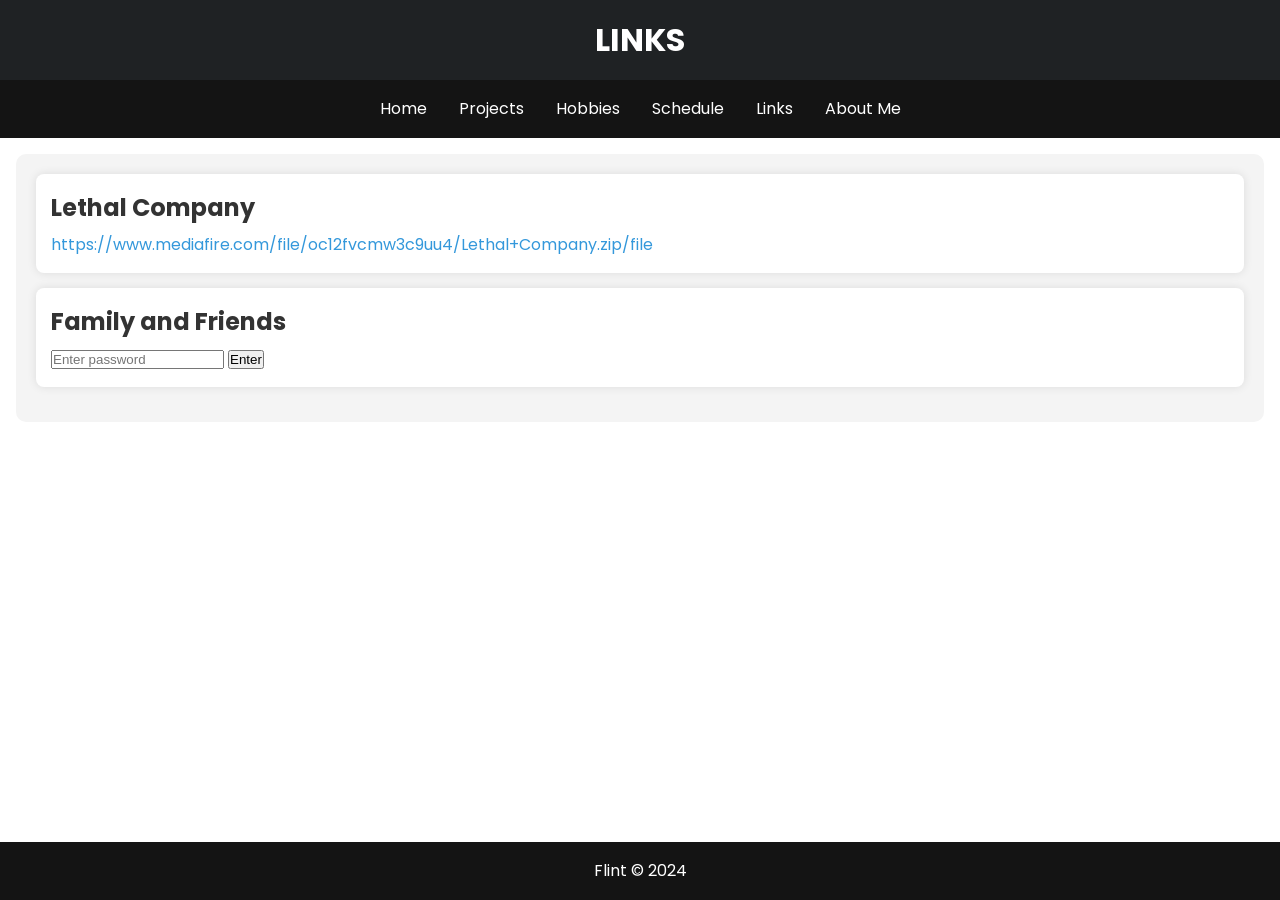
<file: Link.html>
<!DOCTYPE html>
<html lang="en">
<head>
  <meta charset="UTF-8">
  <meta name="viewport" content="width=device-width, initial-scale=1.0">
  <link rel="stylesheet" href="styles.css">
  <link href="https://fonts.googleapis.com/css2?family=Poppins:wght@400;700&display=swap" rel="stylesheet">
  <style>
    body {
      color: rgb(0, 0, 0);
      font-family: 'Poppins', sans-serif;
      line-height: 1.6;
      margin: 0;
      padding: 0;
      display: flex;
      flex-direction: column;
      min-height: 100vh; /* Ensure the body takes at least the full viewport height */
    }
    
    header {
      background-color: #1f2224;
      height: 80px; /* Reduced height for smaller screens */
      display: flex;
      justify-content: center;
      align-items: center;
    }
    
    header h1 {
      color: rgb(255, 255, 255);
      font-size: 2rem; /* Adjusted font size for smaller screens */
    }
    
    nav {
      background-color: #141414;
      padding: 1rem;
    }
    
    nav ul {
      list-style-type: none;
      display: flex;
      flex-wrap: wrap; /* Allow navigation items to wrap on smaller screens */
      justify-content: center;
    }
    
    nav ul li a {
      color: white;
      text-decoration: none;
      padding: 0.5rem 1rem;
    }
    
    nav ul li a:hover {
      background-color: #226699;
    }
    
    main {
      padding: 1rem; /* Adjusted padding for smaller screens */
      flex: 1; /* Allow the main section to grow to fill the remaining space */
    }
    
    main section {
      margin-bottom: 1rem; /* Adjusted margin for smaller screens */
    }
    
    main h2 {
      color: #333;
      font-size: 1.5rem;
      font-weight: bold; /* Bold font weight */
      margin-bottom: 10px;
    }
    
    footer {
      background-color: #141414;
      padding: 1rem;
      text-align: center;
      color: rgb(255, 255, 255);
      margin-top: auto; /* Push the footer to the bottom */
    }
    
    /* Password Protection */
    #family-section {
      display: none;
    }
    
    #password-modal {
      display: none;
      position: fixed;
      top: 0;
      left: 0;
      width: 100%;
      height: 100%;
      background: rgba(0, 0, 0, 0.5);
      justify-content: center;
      align-items: center;
    }
    
    #password-modal-container {
      background-color: #fff;
      padding: 20px;
      border-radius: 8px;
      box-shadow: 0 0 10px rgba(0, 0, 0, 0.1);
      text-align: center;
    }
    
    #password-modal input {
      padding: 10px;
      font-size: 16px;
      margin-bottom: 10px;
      width: 80%; /* Adjust the width as needed */
    }
    
    #password-modal button {
      padding: 10px 20px;
      font-size: 16px;
      cursor: pointer;
      background-color: #3498db;
      color: #fff;
      border: none;
      border-radius: 5px;
    }
    
    #password-modal button:hover {
      background-color: #2980b9;
    }
    
    /* Links Section Styles */
    .links-section {
      background-color: #f4f4f4;
      padding: 20px;
      border-radius: 10px;
      margin-bottom: 20px;
    }
    
    .links-list {
      list-style: none;
      padding: 0;
    }
    
    .link-item {
      margin-bottom: 10px;
      cursor: pointer; /* Make the entire list item clickable */
    }
    
    .link-title {
      color: #333;
      font-size: 1.5rem;
      font-weight: bold; /* Bold font weight */
      margin-bottom: 5px;
    }
    
    .link-url {
      color: #3498db;
      text-decoration: none;
      font-size: 1rem;
    }
    
    .link-url:hover {
      text-decoration: underline;
    }
    
    /* Styling for individual links */
    .link-container {
      background-color: #fff;
      border-radius: 8px;
      padding: 15px;
      margin-bottom: 15px;
      box-shadow: 0 0 10px rgba(0, 0, 0, 0.1);
    }  
  </style>
  <title>Links</title>
</head>
<body>
  <header>
    <h1>LINKS</h1>
  </header>

  <nav>
    <ul>
      <li><a href="index.html">Home</a></li>
      <li><a href="#">Projects</a></li>
      <li><a href="#">Hobbies</a></li>
      <li><a href="Schedule.html">Schedule</a></li>
      <li><a href="Link.html">Links</a></li>
      <li><a href="#">About Me</a></li>
    </ul>
  </nav>

  <main>
    <!-- Password-protected Family Section -->
    <section id="family-section" class="links-section">
      <h2>Password-Protected Section</h2>
      <div id="password-modal" onclick="hidePasswordModal()">
        <div id="password-modal-container">
          <input type="password" id="family-password-input" placeholder="Enter password">
          <button onclick="checkFamilyPassword()">Enter</button>
        </div>
      </div>
    </section>

    <!-- Links Section -->
    <section class="links-section">
      <!-- Link Section 1: Lethal Company -->
      <div class="link-container" onclick="openLink('https://www.mediafire.com/file/oc12fvcmw3c9uu4/Lethal+Company.zip/file')">
        <div class="link-title">Lethal Company</div>
        <div class="link-url">https://www.mediafire.com/file/oc12fvcmw3c9uu4/Lethal+Company.zip/file</div>
      </div>

      <!-- Link Section 2: Family and Friends (Password-Protected) -->
      <div class="link-container" onclick="showPasswordModal()">
        <div class="link-title">Family and Friends</div>
        <div class="link-url">
          <input type="password" id="link-password-input" placeholder="Enter password">
          <button onclick="checkLinkPassword()">Enter</button>
        </div>
      </div>
      <!-- Add more link sections here -->
    </section>
  </main>

  <footer>
    <p>Flint &copy; 2024</p>
  </footer>

  <script>
    // Password Protection Functions
    function showPasswordModal() {
      document.getElementById('password-modal').style.display = 'flex';
    }

    function hidePasswordModal() {
      document.getElementById('password-modal').style.display = 'none';
    }

    function checkFamilyPassword() {
      const familyPasswordInput = document.getElementById('family-password-input');
      const password = 'family123'; // Change this to your actual password
      if (familyPasswordInput.value === password) {
        document.getElementById('family-section').style.display = 'block';
      } else {
        alert('Incorrect password. Please try again.');
      }
      // Reset entered password
      familyPasswordInput.value = '';
    }

    function checkLinkPassword() {
      const linkPasswordInput = document.getElementById('link-password-input');
      const password = '123'; // Change this to your actual password
      if (linkPasswordInput.value === password) {
        alert('Password correct! You can now access the link.');
      } else {
        alert('Incorrect password. Please try again.');
      }
      // Reset entered password
      linkPasswordInput.value = '';
    }

    // Function to open links in a new tab
    function openLink(url) {
      window.open(url, '_blank');
    }
  </script>
</body>
</html>
</file>
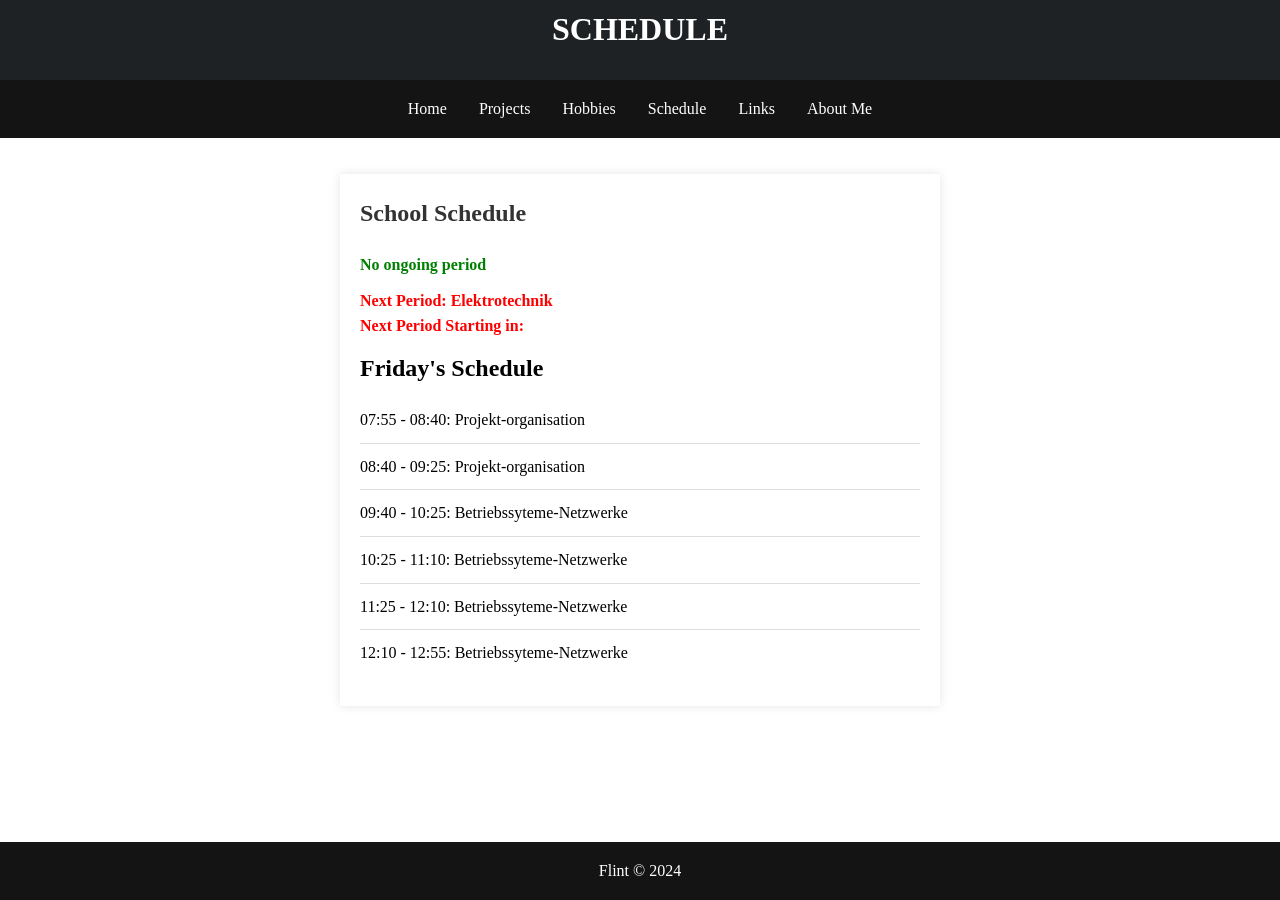
<file: Schedule.html>
<!DOCTYPE html>
<html lang="en">
<head>
  <meta charset="UTF-8">
  <meta name="viewport" content="width=device-width, initial-scale=1.0">
  <link rel="stylesheet" href="styles.css">
  <style>
    body {
      color: rgb(0, 0, 0);
      font-family: Poppins;
      line-height: 1.6;
      margin: 0;
      padding: 0;
      display: flex;
      flex-direction: column;
      min-height: 100vh; /* Ensure the body takes at least the full viewport height */
    }

    header {
      background-color: #1f2224;
      height: 80px; /* Reduced height for smaller screens */
      display: flex;
      justify-content: center;
      align-items: center;
    }

    header h1 {
      color: rgb(255, 255, 255);
      font-size: 2rem; /* Adjusted font size for smaller screens */
    }

    nav {
      background-color: #141414;
      padding: 1rem;
    }

    nav ul {
      list-style-type: none;
      display: flex;
      flex-wrap: wrap; /* Allow navigation items to wrap on smaller screens */
      justify-content: center;
    }

    nav ul li a {
      color: white;
      text-decoration: none;
      padding: 0.5rem 1rem;
    }

    nav ul li a:hover {
      background-color: #226699;
    }

    main {
      padding: 1rem; /* Adjusted padding for smaller screens */
      flex: 1; /* Allow the main section to grow to fill the remaining space */
    }

    main section {
      margin-bottom: 1rem; /* Adjusted margin for smaller screens */
    }

    main h2 {
      color: #000000;
      margin-bottom: 1rem;
      font-size: 1.5rem; /* Adjusted font size for smaller screens */
    }

    footer p {
      color: rgb(255, 255, 255);
    }

    footer {
      background-color: #141414;
      padding: 1rem;
      text-align: center;
      color: rgb(255, 255, 255);
      margin-top: auto; /* Push the footer to the bottom */
    }

    #schedule {
      max-width: 600px;
      margin: 20px auto;
      background-color: #fff;
      padding: 20px;
      box-shadow: 0 0 10px rgba(0, 0, 0, 0.1);
    }

    h1 {
      color: #333;
      font-size: 1.5rem; /* Adjusted font size for smaller screens */
      margin-bottom: 20px;
    }

    .current-period,
    .next-period,
    .time-left {
      margin-top: 10px;
      font-size: 1rem; /* Adjusted font size for smaller screens */
    }

    .current-period,
    .next-period {
      color: #2ecc71;
      font-weight: bold;
    }

    .time-left {
      color: #2ecc71;
    }

    .schedule-list {
      text-align: left;
      margin-top: 20px;
      list-style: none;
      padding: 0;
    }

    .schedule-list li {
      margin-bottom: 10px;
      border-bottom: 1px solid #ddd;
      padding-bottom: 10px;
    }

    .schedule-list li:last-child {
      border-bottom: none;
    }

    .schedule-list li span {
      font-weight: bold;
      margin-right: 10px;
    }
  </style>
  <title>Schedule</title>
</head>
<body>
  <header>
    <h1>SCHEDULE</h1>
  </header>

  <nav>
    <ul>
      <li><a href="index.html">Home</a></li>
      <li><a href="#">Projects</a></li>
      <li><a href="#">Hobbies</a></li>
      <li><a href="Schedule.html">Schedule</a></li>
      <li><a href="Link.html">Links</a></li>
      <li><a href="#">About Me</a></li>
    </ul>
  </nav>

  <main>
    <div id="schedule">
      <h1>School Schedule</h1>
      <div id="current-period" class="current-period"></div>
      <div id="next-period" class="next-period"></div>
      <div id="time-left" class="time-left"></div>

      <h2 id="todays-schedule-heading">Today's Schedule</h2>
      <ul id="schedule-list" class="schedule-list"></ul>

    </div>
  </main>

  <footer>
    <p>Flint &copy; 2024</p>
  </footer>

  <script defer>
    console.log('Script is Running!')

    let currentDay;
    let currentTime;

    const daysOfWeek = ['Monday', 'Tuesday', 'Wednesday', 'Thursday', 'Friday'];

    // Define your schedule data
    const schedule = {
      Monday: [
        { start: 475, end: 520, subject: 'Elektrotechnik' },
        { start: 520, end: 565, subject: 'Elektrotechnik' },
        { start: 580, end: 625, subject: 'Sport' },
        { start: 625, end: 670, subject: 'Sport' },
        { start: 685, end: 730, subject: 'Religion' },
        { start: 730, end: 775, subject: 'Religion' },
      ],
      Tuesday: [
        { start: 475, end: 520, subject: 'Datenbanken' },
        { start: 520, end: 565, subject: 'Datenbanken' },
        { start: 580, end: 625, subject: 'Datenbanken' },
        { start: 625, end: 670, subject: 'Datenbanken' },
        { start: 685, end: 730, subject: 'Betriebssyteme-Netzwerke' },
        { start: 730, end: 775, subject: 'Betriebssyteme-Netzwerke' },
        { start: 790, end: 835, subject: 'Software-A' },
        { start: 835, end: 880, subject: 'Software-A' },
      ],
      Wednesday: [
        { start: 475, end: 520, subject: 'Englisch' },
        { start: 520, end: 565, subject: 'Englisch' },
        { start: 580, end: 625, subject: 'Deutsch-Kommunikation' },
        { start: 625, end: 670, subject: 'Deutsch-Kommunikation' },
        { start: 685, end: 730, subject: 'Wirtschaftslehre' },
        { start: 730, end: 775, subject: 'Wirtschaftslehre' },
        { start: 790, end: 835, subject: 'Politik' },
      ],
      Thursday: [
        { start: 475, end: 520, subject: 'Mathematik' },
        { start: 520, end: 565, subject: 'Mathematik' },
        { start: 580, end: 625, subject: 'Textgestaltung' },
        { start: 625, end: 670, subject: 'Textgestaltung' },
        { start: 685, end: 730, subject: 'Software-B' },
        { start: 730, end: 775, subject: 'Software-B' },
      ],
      Friday: [
        { start: 475, end: 520, subject: 'Projekt-organisation' },
        { start: 520, end: 565, subject: 'Projekt-organisation' },
        { start: 580, end: 625, subject: 'Betriebssyteme-Netzwerke' },
        { start: 625, end: 670, subject: 'Betriebssyteme-Netzwerke' },
        { start: 685, end: 730, subject: 'Betriebssyteme-Netzwerke' },
        { start: 730, end: 775, subject: 'Betriebssyteme-Netzwerke' },
      ],
    };

    function initialize() {
      const now = new Date();
      currentDay = daysOfWeek[now.getDay() - 1]; // Adjusted to get the correct current day
      currentTime = now.getHours() * 60 + now.getMinutes();

      document.getElementById('todays-schedule-heading').textContent = `${currentDay}'s Schedule`;

      setInterval(() => {
        const now = new Date();
        currentTime = now.getHours() * 60 + now.getMinutes();
        updateStatus(currentDay, currentTime);
      }, 1000);

      updateNextPeriodStartingIn(currentDay, currentTime);
      updateSchedule(currentDay);
      console.log('Script has Run!');
    }

    function updateSchedule(day) {
      const scheduleList = document.getElementById('schedule-list');
      scheduleList.innerHTML = '';

      const todaySchedule = schedule[day];

      if (todaySchedule && todaySchedule.length > 0) {
        todaySchedule.forEach((period, index) => {
          const listItem = document.createElement('li');
          listItem.textContent = `${formatTime(period.start)} - ${formatTime(period.end)}: ${period.subject}`;
          scheduleList.appendChild(listItem);
        });
      } else {
        const noClassesMessage = `<li>No classes on ${day}${todaySchedule ? 's' : ''}</li>`;
        scheduleList.innerHTML = noClassesMessage;
      }
    }

    function updateStatus(day, currentTime) {
      const currentPeriodElem = document.getElementById('current-period');
      const nextPeriodElem = document.getElementById('next-period');
      const timeLeftElem = document.getElementById('time-left');

      let currentPeriod, nextPeriod, timeLeft;

      for (const period of schedule[day]) {
        if (currentTime >= period.start && currentTime < period.end) {
          currentPeriod = period;
          nextPeriod = findNextPeriod(day, currentTime);
          timeLeft = period.end - currentTime;
          break;
        }
      }

      if (currentPeriod) {
        currentPeriodElem.innerHTML = `<span class="current-period" style="color: green; font-weight: bold;">Current Period: ${currentPeriod.subject}</span><br><span class="current-period" style="color: green; font-weight: bold;">Current Period Ending in: ${formatTimeWithWords(timeLeft)}</span>`;
      } else {
        currentPeriodElem.innerHTML = '<span class="current-period" style="color: green; font-weight: bold;">No ongoing period</span>';
      }

      nextPeriod = nextPeriod || findNextPeriod(day, currentTime);
      if (nextPeriod) {
        updateNextPeriodStartingIn(day, currentTime, nextPeriod);
      } else {
        nextPeriodElem.innerHTML = '<span class="next-period" style="color: red; font-weight: bold;">No upcoming period</span>';
        timeLeftElem.textContent = '';
      }
    }

    function updateNextPeriodStartingIn(day, currentTime, nextPeriod) {
      const nextPeriodElem = document.getElementById('next-period');
      const timeLeftElem = document.getElementById('time-left');

      if (nextPeriod) {
        const timeTillNextPeriod = nextPeriod.start - currentTime;
        const formattedTimeLeft = formatTimeWithDynamicWords(timeTillNextPeriod);

        document.getElementById('todays-schedule-heading').textContent = `${currentDay}'s Schedule`;
        document.getElementById('next-period').innerHTML = `<span class="next-period" style="color: red; font-weight: bold;">Next Period: ${nextPeriod.subject}</span><br><span class="next-period" style="color: red; font-weight: bold;">Next Period Starting in: ${formattedTimeLeft}</span>`;
        document.getElementById('time-left').textContent = ''; // Clear the previous time left display

      } else {
        nextPeriodElem.innerHTML = '<span class="next-period" style="color: red; font-weight: bold;">No upcoming period</span>';
        timeLeftElem.innerHTML = ''; // Clear the previous time left display
      }
    }

    function findNextPeriod(day, currentTime) {
      const periods = schedule[day];
      for (const period of periods) {
        if (period.start >= currentTime) {
          return period;
        }
      }
      return schedule[getNextDay(day)][0];
    }

    function getNextDay(currentDay) {
      const currentIndex = daysOfWeek.indexOf(currentDay);
      return daysOfWeek[(currentIndex + 1) % daysOfWeek.length];
    }

    function formatTimeWithDynamicWords(minutes) {
      const days = Math.floor(minutes / (60 * 24));
      const hours = Math.floor((minutes % (60 * 24)) / 60);
      const mins = minutes % 60;

      let formattedTime = '';

      if (days > 0) {
        formattedTime += `${days} Day${days > 1 ? 's' : ''} `;
      }

      if (hours > 0 || (days > 0 && mins > 0)) {
        formattedTime += `${hours} Hour${hours > 1 ? 's' : ''} `;
      }

      if (mins > 0 || (days === 0 && hours === 0)) {
        formattedTime += `${mins} Minute${mins > 1 ? 's' : ''}`;
      }

      return formattedTime.trim();
    }

    function formatTimeWithWords(minutes) {
      const days = Math.floor(minutes / (60 * 24));
      const hours = Math.floor((minutes % (60 * 24)) / 60);
      const mins = minutes % 60;

      let formattedTime = '';

      if (days > 0) {
        formattedTime += `${days} Day${days > 1 ? 's' : ''} `;
      }

      if (hours > 0) {
        formattedTime += `${hours} Hour${hours > 1 ? 's' : ''} `;
      }

      if (mins > 0) {
        formattedTime += `${mins} Minute${mins > 1 ? 's' : ''}`;
      }

      return formattedTime.trim();
    }

    function formatTime(minutes) {
      const hours = Math.floor(minutes / 60);
      const mins = minutes % 60;
      return `${padZero(hours)}:${padZero(mins)}`;
    }

    function padZero(num) {
      return num < 10 ? `0${num}` : num;
    }

    // Initialize the script
    initialize();
  </script>
</body>
</html>
</file>
<file: styles.css>
* {
  box-sizing: border-box;
  margin: 0;
  padding: 0;
}

body {
  color: rgb(0, 0, 0);
  font-family: 'Poppins', sans-serif;
  line-height: 1.6;
}

.msg {
  text-align: center;
  position: absolute;
  top: 50%;
  left: 50%;
  transform: translate(-50%, -50%);
}

.hero {
  position: relative;
  overflow: hidden;
}

.back-video {
  width: 100%;
  height: auto;
  position: relative;
  z-index: 0;
}

.hero::before {
  content: "";
  position: absolute;
  top: 0;
  left: 0;
  width: 100%;
  height: 100%;
  background-color: rgba(0, 0, 0, 0.829);
  z-index: 1;
}

.animated-text {
  text-align: center;
  position: absolute;
  top: 50%;
  left: 50%;
  transform: translate(-50%, -50%);
  z-index: 2;
}

@keyframes fadeInUp {
  0% {
    opacity: 0;
    transform: translate(-50%, -60%);
  }
  100% {
    opacity: 1;
    transform: translate(-50%, -50%);
  }
}

@keyframes fadeOutDown {
  0% {
    opacity: 1;
    transform: translate(-50%, -50%);
  }
  100% {
    opacity: 0;
    transform: translate(-50%, 20px);
  }
}

.animated-text h2 {
  color: #ffffff;
  font-size: 3rem; /* Adjusted font size for smaller screens */
  margin: 0;
  animation: fadeInUp 1s cubic-bezier(0.68, -0.55, 0.27, 1.55);
}

header {
  background-color: #1f2224;
  height: 80px; /* Reduced height for smaller screens */
  display: flex;
  justify-content: center;
  align-items: center;
}

header h1 {
  color: rgb(255, 255, 255);
  font-size: 2rem; /* Adjusted font size for smaller screens */
}

nav {
  background-color: #141414;
  padding: 1rem;
}

nav ul {
  list-style-type: none;
  display: flex;
  flex-wrap: wrap; /* Allow navigation items to wrap on smaller screens */
  justify-content: center;
}

nav ul li a {
  color: white;
  text-decoration: none;
  padding: 0.5rem 1rem;
}

nav ul li a:hover {
  background-color: #226699;
}

main {
  padding: 1rem; /* Adjusted padding for smaller screens */
}

main section {
  margin-bottom: 1rem; /* Adjusted margin for smaller screens */
}

main h2 {
  color: #000000;
  font-size: 1.5rem; /* Adjusted font size for smaller screens */
  margin-bottom: 0.5rem; /* Adjusted margin for smaller screens */
}

footer p {
  color: rgb(255, 255, 255);
}

footer {
  background-color: #141414;
  padding: 2rem; /* Adjusted padding for smaller screens */
  text-align: center;
}
</file>
